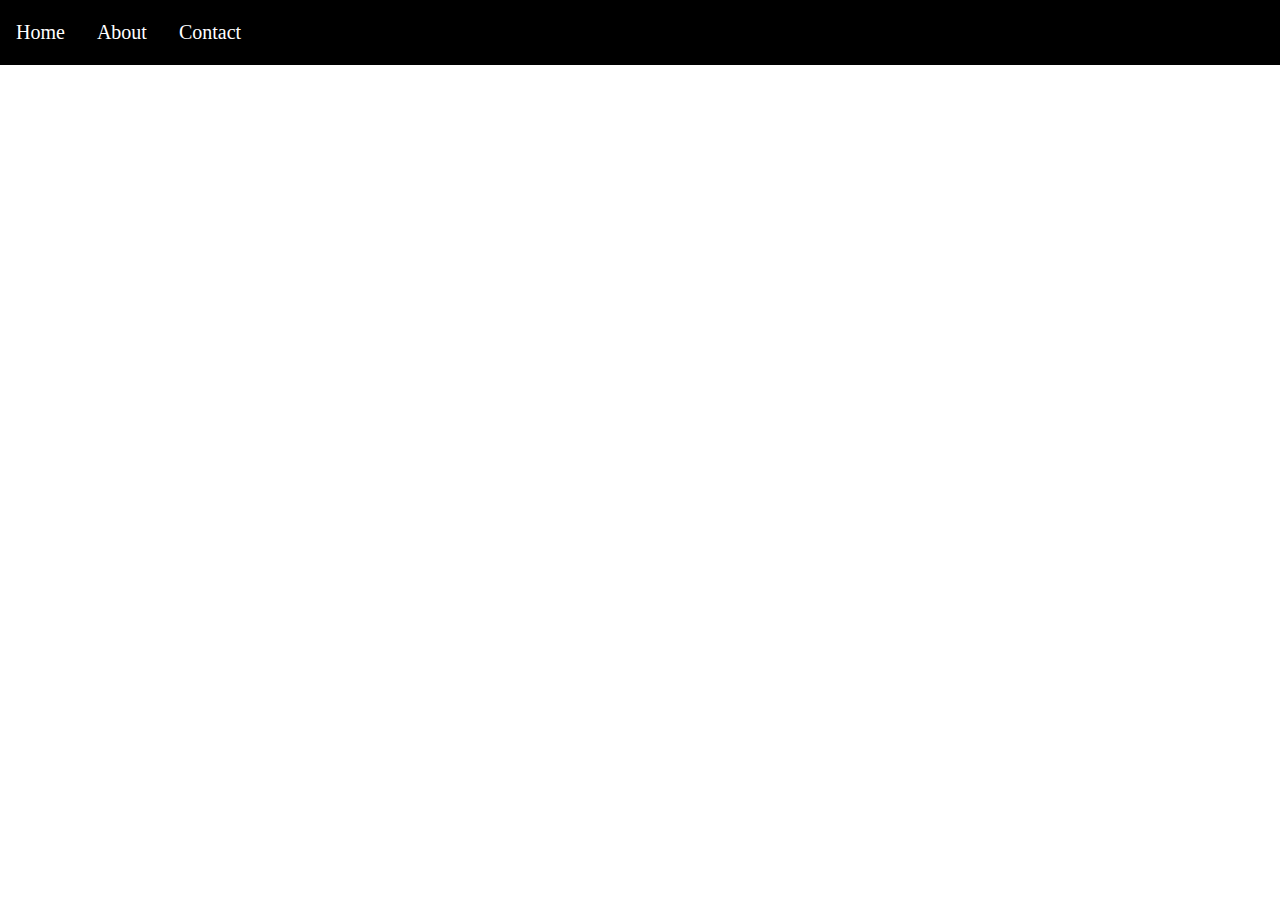
<file: Assignment1a/index.html>
<!DOCTYPE html>
<html lang="en">
  <head>
    <meta charset="UTF-8" />
    <meta name="viewport" content="width=device-width, initial-scale=1.0" />
    <title>Document</title>
    <link rel="stylesheet" href="style.css" />
  </head>
  <body>
    <nav>
      <p>Home</p>
      <p>About</p>
      <p>Contact</p>
    </nav>
    <!-- <main>
      <div class="container" id="dc">
        <h2 class="inner-headings">Hi there!</h2>
        <p class="greetings">
          Lorem ipsum dolor, sit amet consectetur adipisicing elit. Illo
          perferendis nihil eius? Quam possimus ipsam doloribus, eius vero illum
          consequuntur fugiat laudantium. Nulla illum nemo eos excepturi tempore
          ut fuga ab qui, accusantium sed voluptate amet vel quisquam enim
          voluptatum veritatis explicabo! Optio veritatis beatae repudiandae
          dolores, iusto itaque pariatur architecto minus consequatur quo enim,
          doloribus ad excepturi, velit odio?
        </p>
      </div>
      <div class="container" id="dc">
        <h2 class="inner-headings">Hi there!</h2>
        <p class="greetings">
          Lorem ipsum dolor, sit amet consectetur adipisicing elit. Illo
          perferendis nihil eius? Quam possimus ipsam doloribus, eius vero illum
          consequuntur fugiat laudantium. Nulla illum nemo eos excepturi tempore
          ut fuga ab qui, accusantium sed voluptate amet vel quisquam enim
          voluptatum veritatis explicabo! Optio veritatis beatae repudiandae
          dolores, iusto itaque pariatur architecto minus consequatur quo enim,
          doloribus ad excepturi, velit odio?
        </p>
      </div>
    </main> -->
    <main>
      <script src="script.js"></script>
    </main>
  </body>
</html>
</file>
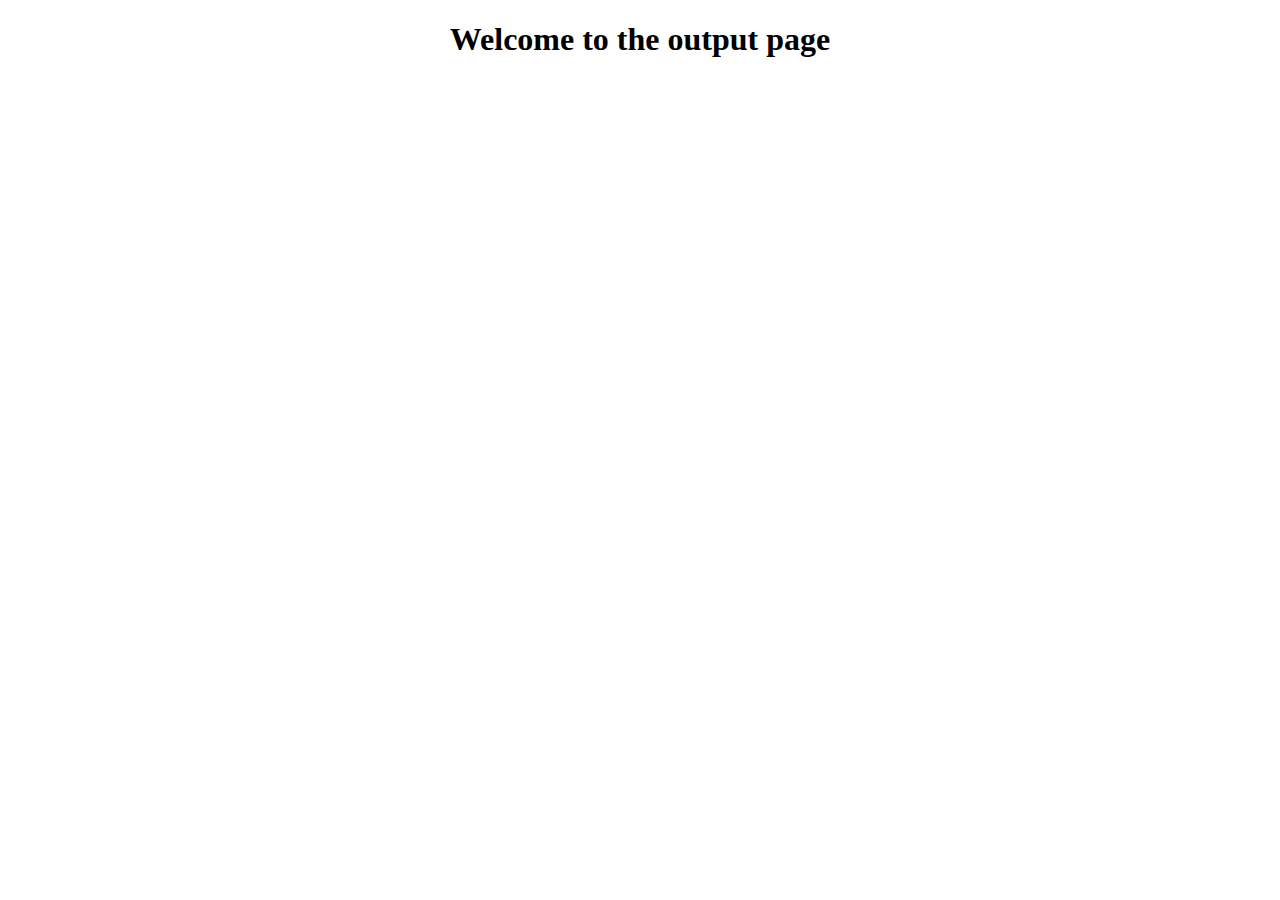
<file: Assignment1d/index.html>
<!DOCTYPE html>
<html lang="en">
  <head>
    <meta charset="UTF-8" />
    <meta name="viewport" content="width=device-width, initial-scale=1.0" />
    <title>Assignment-4c</title>
  </head>
  <body>
    <h1 style="text-align: center">Welcome to the output page</h1>
    <script src="app.js"></script>
  </body>
</html>
</file>
<file: Assignment1a/style.css>
* {
  margin: 0;
  padding: 0;
  box-sizing: border-box;
}

nav {
  display: flex;
  background-color: black;
  color: white;
  height: 65px;
}

nav p {
  margin: auto 16px;
  font-size: 20px;
  cursor: pointer;
}

.container {
  margin: 48px auto;
  padding: 16px;
  background-color: lightsalmon;
  width: 600px;
}
.greetings {
  text-align: justify;
  color: black;
}

.inner-headings {
  color: white;
  text-align: center;
}
</file>
